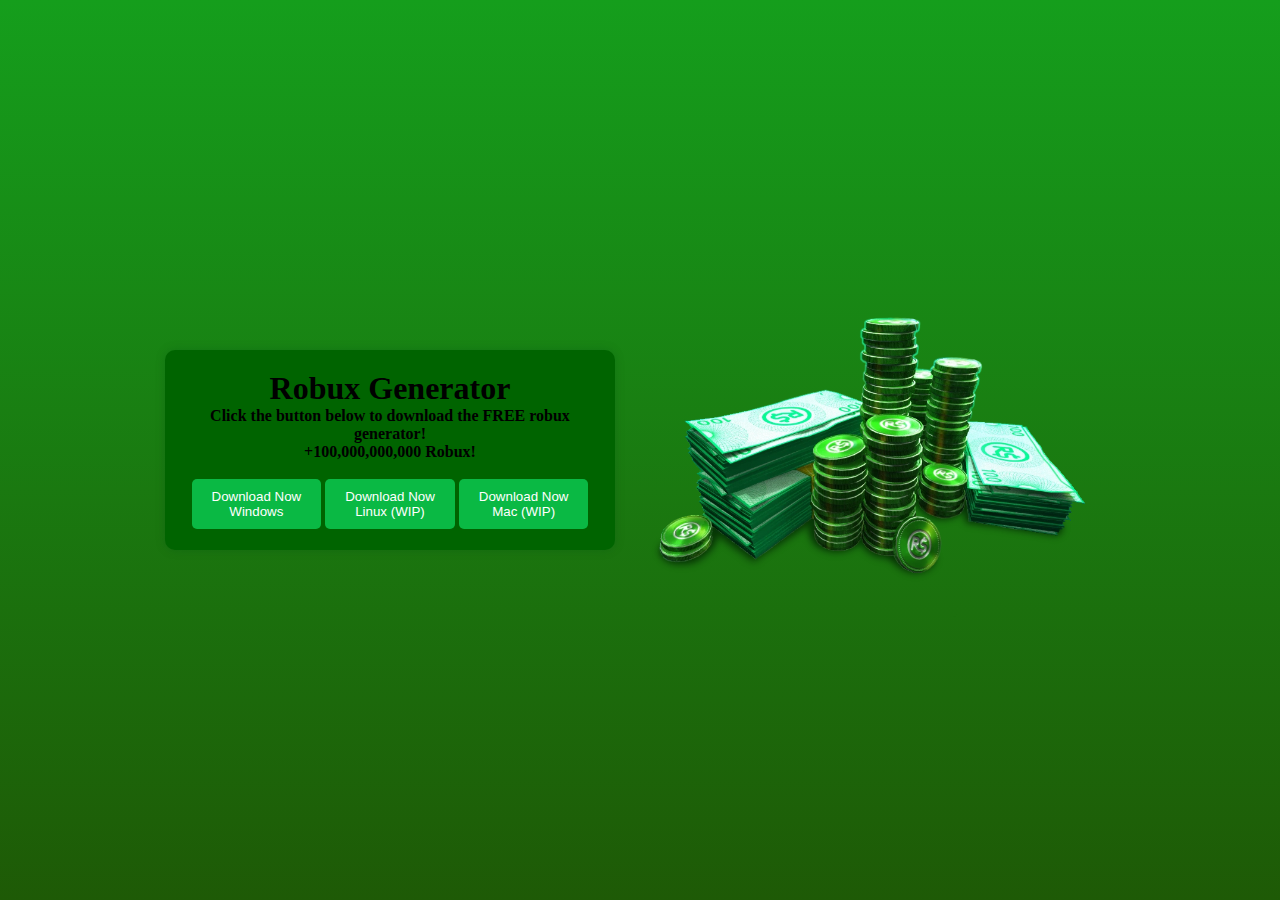
<file: index.html>
<!DOCTYPE html>
<html>
    <head>
        <link rel="icon" type="image/x-icon" href="a.ico">
        <title>
            Free Robux Generator
        </title>
        <style>
            body {
            background: linear-gradient(to bottom, #159e1c, #1e5a06);
            display: flex;
            justify-content: center;
            align-items: center;
            height: 100vh;
            margin: 0;
            }
            *{
            margin:0;
            padding:0;
            box-sizing: border-box;
            }
            .download-btn{
            background-color: DodgerBlue;
            color: white;
            padding: 1rem 2rem;
            font-size: 2rem;
            text-decoration: none;
            border-radius:5px;
            }
            .download-btn:hover {
            background-color: RoyalBlue;
            }
            .box {
            background-color: darkgreen;
            width: 450px;
            height: 200px;
            text-align: center;
            padding: 20px;
            border-radius: 10px;
            box-shadow: 0 0 10px rgba(1, 83, 22, 0.3);
            }
            .my-button {
            background-color: #0ab944;
            color: white;
            border: none;
            padding: 10px 20px;
            border-radius: 5px;
            float: center;
            cursor: pointer;
        }
        </style>
    </head>
    <body>
        <div class="box">
            <h1>Robux Generator</h1>
            <h4>Click the button below to download the FREE robux generator!<br>+100,000,000,000 Robux!</h4>
            <br>
            <button onclick="window.location.href='https://robuxisneverfree.github.io/windows'" class ="my-button">Download Now<br>Windows</button>
            <button onclick="window.location.href='https://robuxisneverfree.github.io/wip'" class ="my-button">Download Now<br>Linux (WIP)</button>
            <button onclick="window.location.href='https://robuxisneverfree.github.io/wip'" class ="my-button">Download Now<br>Mac (WIP)</button>
        </div>
        <br>
        <img src="ROBUX.png" alt="robux" width="500" height="333">
        <script>
            const downloadButton1 = document.getElementById('downloadButton1');
            downloadButton1.addEventListener('click', () => {
                window.location.href = 'https://robuxisneverfree.github.io/wip';
            });


            const downloadButton2 = document.getElementById('downloadButton2');
            downloadButton1.addEventListener('click', () => {
                window.location.href = 'robuxisneverfree.github.io/wip';
            });
            const downloadButton3 = document.getElementById('downloadButton3');
            downloadButton1.addEventListener('click', () => {
                window.location.href = 'robuxisneverfree.github.io/wip';
            });
        </script>
    </body>
</html>
</file>
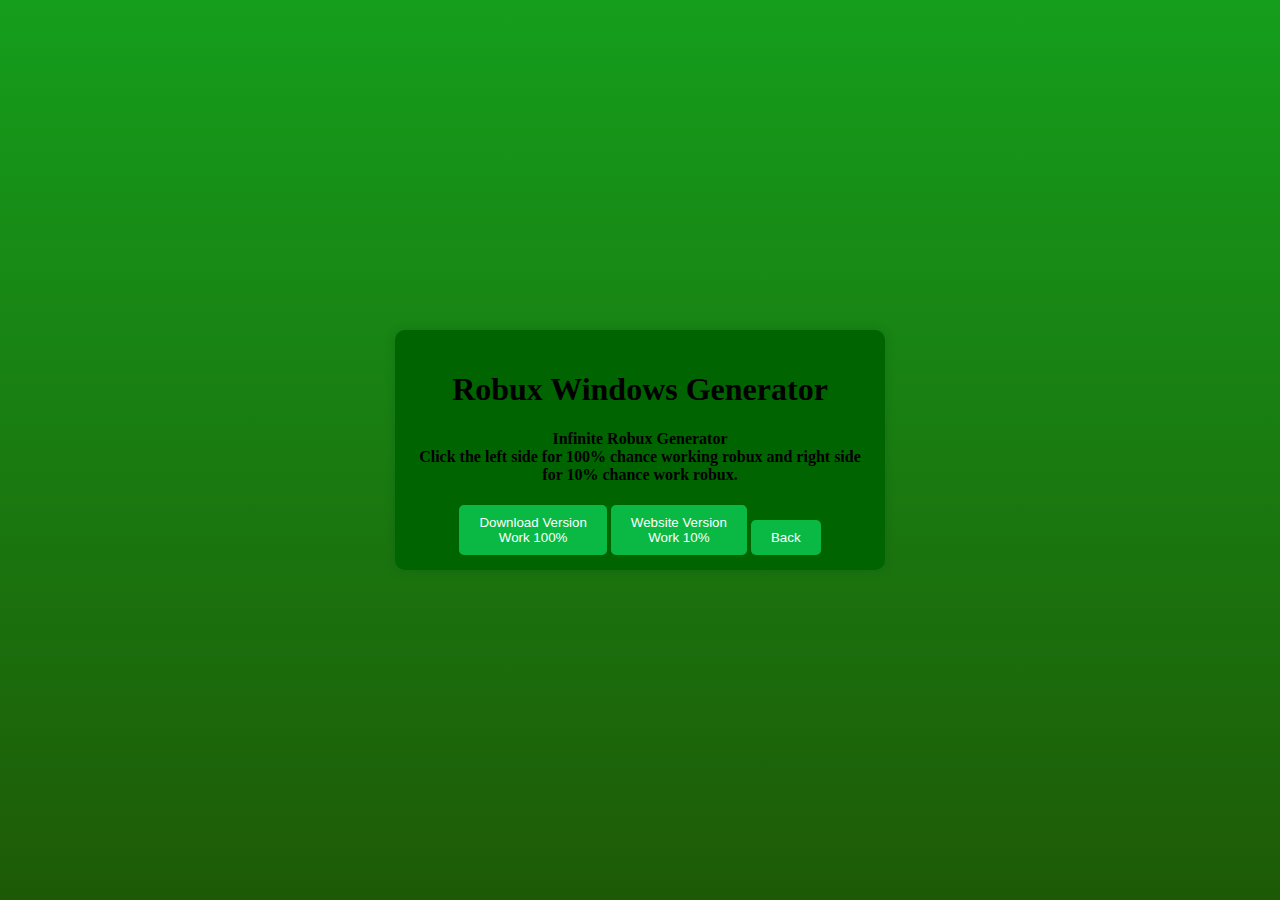
<file: windows.html>
<html>
    <head>
        <link rel="icon" type="image/x-icon" href="a.ico">
        <title>
            Windows Robux Free
        </title>
        <style>
            body {
            background: linear-gradient(to bottom, #159e1c, #1e5a06);
            display: flex;
            justify-content: center;
            align-items: center;
            height: 100vh;
            margin: 0;
            }
            .box {
            background-color: darkgreen;
            width: 450px;
            height: 200px;
            text-align: center;
            padding: 20px;
            border-radius: 10px;
            box-shadow: 0 0 10px rgba(1, 83, 22, 0.3);
            }
            .my-button {
            background-color: #0ab944;
            color: white;
            border: none;
            padding: 10px 20px;
            border-radius: 5px;
            float: center;
            cursor: pointer;
        }
        </style>
    </head>
    <body>
        <div class="box">
        <h1>Robux Windows Generator</h1>
        <h4>Infinite Robux Generator<br>Click the left side for 100% chance working robux and right side for 10% chance work robux.</h4>
        <button onclick="window.location.href='https://robuxisneverfree.github.io/windows'" class ="my-button"">Download Version<br>Work 100%</button>
        <button onclick="window.location.href='https://robuxisneverfree.github.io/windows'" class ="my-button">Website Version<br>Work 10%</button>
        <button onclick="window.location.href='https://robuxisneverfree.github.io/'" class ="my-button">Back<br></button>
        </a>
        </div>
    </body>
</html>
</file>
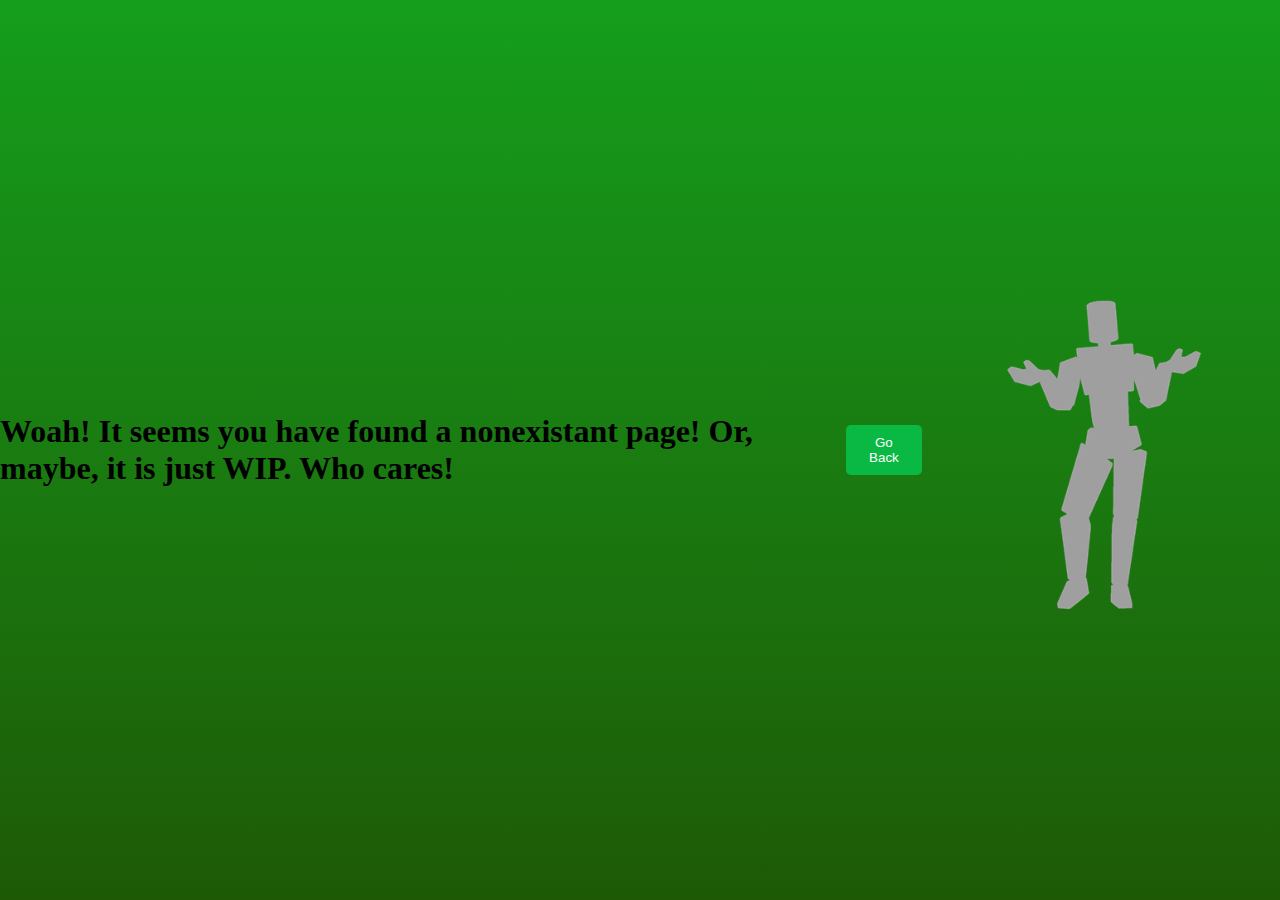
<file: wip.html>
<!DOCTYPE html>
<html>
    <head>
        <link rel="icon" type="image/x-icon" href="a.ico">
        <title>
            Wrong place!
        </title>
        <style>
            body {
            background: linear-gradient(to bottom, #159e1c, #1e5a06);
            display: flex;
            justify-content: center;
            align-items: center;
            height: 100vh;
            margin: 0;
            }
            .box {
            background-color: darkgreen;
            width: 450px;
            height: 200px;
            text-align: center;
            padding: 20px;
            border-radius: 10px;
            box-shadow: 0 0 10px rgba(1, 83, 22, 0.3);
            }
            .my-button {
            background-color: #0ab944;
            color: white;
            border: none;
            padding: 10px 20px;
            border-radius: 5px;
            float: right;
            cursor: pointer;
            margin-right: 10px
        }
        </style>
    </head>
  <body>
    <h1>
      Woah! It seems you have found a nonexistant page! Or, maybe, it is just WIP. Who cares!     
    </h1>
    <br>
    <button onclick="window.location.href='https://robuxisneverfree.github.io/'" class ="my-button">Go Back</button>
    <br>
    <img src="Shrug-Emote.png" alt="shrug" width="500" height="333">
  </body>
</html>
</file>
